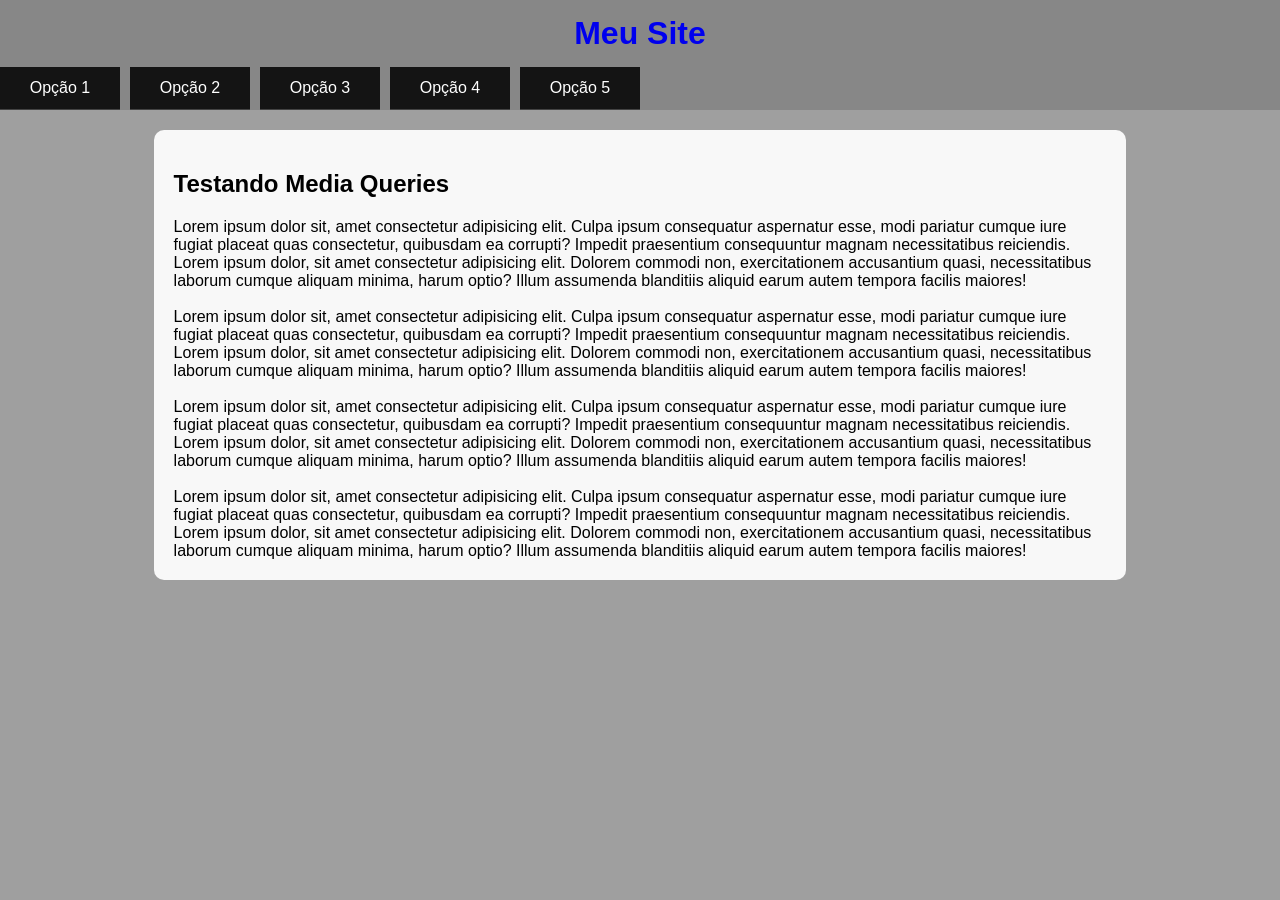
<file: index.html>
<!DOCTYPE html>
<html lang="pt-br">
<head>
    <meta charset="UTF-8">
    <meta name="viewport" content="width=device-width, initial-scale=1.0">
    <title>manu resposivo</title>
    <link rel="stylesheet" href="https://fonts.googleapis.com/css2?family=Material+Symbols+Outlined:opsz,wght,FILL,GRAD@24,400,0,0&icon_names=menu" />
    <link rel="stylesheet" href="estilo/style.css">
    <link rel="stylesheet" href="estilo/style-outros.css">

</head>
<body>
    <header>
        <h1> <a href="index.html">Meu Site</a></h1>
        <span class="material-symbols-outlined" id="burguer" onclick="clickMenu()">menu</span>
        
        <nav id="itens">
            <ul>
                <li><a href="pagina1.html" target="_self">Opção 1</a></li>
                <li><a href="pagina2.html" target="_self">Opção 2</a></li>
                <li><a href="pagina3.html" target="_self">Opção 3</a></li>
                <li><a href="pagina4.html" target="_self">Opção 4</a></li>
                <li><a href="pagina5.html" target="_self">Opção 5</a></li>
            </ul>
        </nav>
    </header>

    <main>
        <div id="texto1" >
            <h2>Testando Media Queries</h2>

            <p>Lorem ipsum dolor sit, amet consectetur adipisicing elit. Culpa ipsum consequatur aspernatur esse, modi pariatur cumque iure fugiat placeat quas consectetur, quibusdam ea corrupti? Impedit praesentium consequuntur magnam necessitatibus reiciendis. Lorem ipsum dolor, sit amet consectetur adipisicing elit. Dolorem commodi non, exercitationem accusantium quasi, necessitatibus laborum cumque aliquam minima, harum optio? Illum assumenda blanditiis aliquid earum autem tempora facilis maiores!</p><br>

            <p>Lorem ipsum dolor sit, amet consectetur adipisicing elit. Culpa ipsum consequatur aspernatur esse, modi pariatur cumque iure fugiat placeat quas consectetur, quibusdam ea corrupti? Impedit praesentium consequuntur magnam necessitatibus reiciendis. Lorem ipsum dolor, sit amet consectetur adipisicing elit. Dolorem commodi non, exercitationem accusantium quasi, necessitatibus laborum cumque aliquam minima, harum optio? Illum assumenda blanditiis aliquid earum autem tempora facilis maiores!</p><br>

            <p>Lorem ipsum dolor sit, amet consectetur adipisicing elit. Culpa ipsum consequatur aspernatur esse, modi pariatur cumque iure fugiat placeat quas consectetur, quibusdam ea corrupti? Impedit praesentium consequuntur magnam necessitatibus reiciendis. Lorem ipsum dolor, sit amet consectetur adipisicing elit. Dolorem commodi non, exercitationem accusantium quasi, necessitatibus laborum cumque aliquam minima, harum optio? Illum assumenda blanditiis aliquid earum autem tempora facilis maiores!</p><br>

            <p>Lorem ipsum dolor sit, amet consectetur adipisicing elit. Culpa ipsum consequatur aspernatur esse, modi pariatur cumque iure fugiat placeat quas consectetur, quibusdam ea corrupti? Impedit praesentium consequuntur magnam necessitatibus reiciendis. Lorem ipsum dolor, sit amet consectetur adipisicing elit. Dolorem commodi non, exercitationem accusantium quasi, necessitatibus laborum cumque aliquam minima, harum optio? Illum assumenda blanditiis aliquid earum autem tempora facilis maiores!</p>
        </div>
    </main>
    <script>
        function clickMenu(){
            if(itens.style.display == 'block' ){
                itens.style.display = 'none'
            } else{
                itens.style.display = 'block'
            }
        }
    </script>
</body>
</html>
</file>
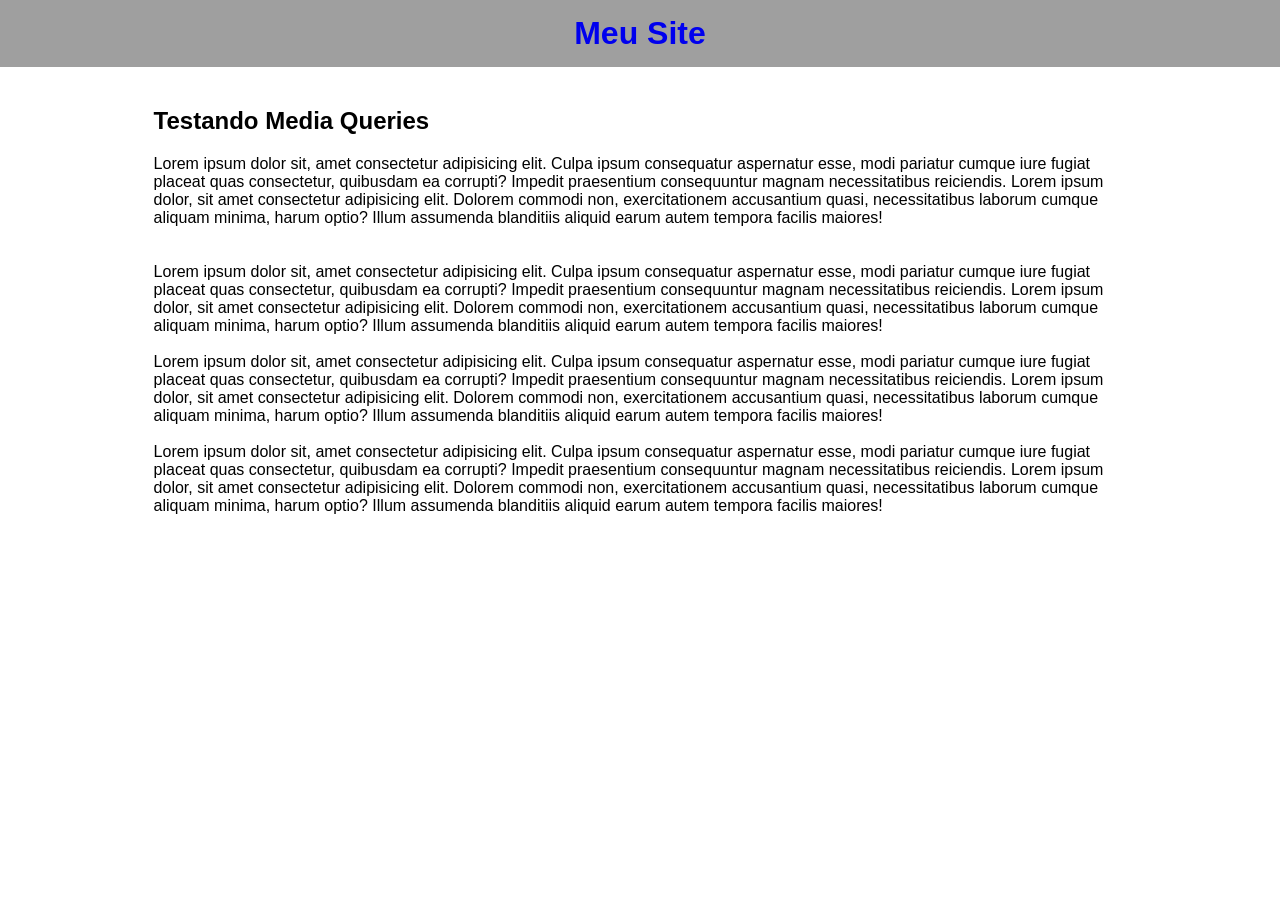
<file: pagina1.html>
<!DOCTYPE html>
<html lang="pt-br">
<head>
    <meta charset="UTF-8">
    <meta name="viewport" content="width=device-width, initial-scale=1.0">
    <title>Document</title>
    <link rel="stylesheet" href="estilo/style.css">
</head>
<body>
    <header>
        <h1> <a href="index.html">Meu Site</a></h1>
    </header>
    <main>
        <h2>Testando Media Queries</h2>
        <p>Lorem ipsum dolor sit, amet consectetur adipisicing elit. Culpa ipsum consequatur aspernatur esse, modi pariatur cumque iure fugiat placeat quas consectetur, quibusdam ea corrupti? Impedit praesentium consequuntur magnam necessitatibus reiciendis. Lorem ipsum dolor, sit amet consectetur adipisicing elit. Dolorem commodi non, exercitationem accusantium quasi, necessitatibus laborum cumque aliquam minima, harum optio? Illum assumenda blanditiis aliquid earum autem tempora facilis maiores!</p><br><br>
        <p>Lorem ipsum dolor sit, amet consectetur adipisicing elit. Culpa ipsum consequatur aspernatur esse, modi pariatur cumque iure fugiat placeat quas consectetur, quibusdam ea corrupti? Impedit praesentium consequuntur magnam necessitatibus reiciendis. Lorem ipsum dolor, sit amet consectetur adipisicing elit. Dolorem commodi non, exercitationem accusantium quasi, necessitatibus laborum cumque aliquam minima, harum optio? Illum assumenda blanditiis aliquid earum autem tempora facilis maiores!</p><br>
        <p>Lorem ipsum dolor sit, amet consectetur adipisicing elit. Culpa ipsum consequatur aspernatur esse, modi pariatur cumque iure fugiat placeat quas consectetur, quibusdam ea corrupti? Impedit praesentium consequuntur magnam necessitatibus reiciendis. Lorem ipsum dolor, sit amet consectetur adipisicing elit. Dolorem commodi non, exercitationem accusantium quasi, necessitatibus laborum cumque aliquam minima, harum optio? Illum assumenda blanditiis aliquid earum autem tempora facilis maiores!</p><br>
        <p>Lorem ipsum dolor sit, amet consectetur adipisicing elit. Culpa ipsum consequatur aspernatur esse, modi pariatur cumque iure fugiat placeat quas consectetur, quibusdam ea corrupti? Impedit praesentium consequuntur magnam necessitatibus reiciendis. Lorem ipsum dolor, sit amet consectetur adipisicing elit. Dolorem commodi non, exercitationem accusantium quasi, necessitatibus laborum cumque aliquam minima, harum optio? Illum assumenda blanditiis aliquid earum autem tempora facilis maiores!</p>
    </main>
    
</body>
</html>
</file>
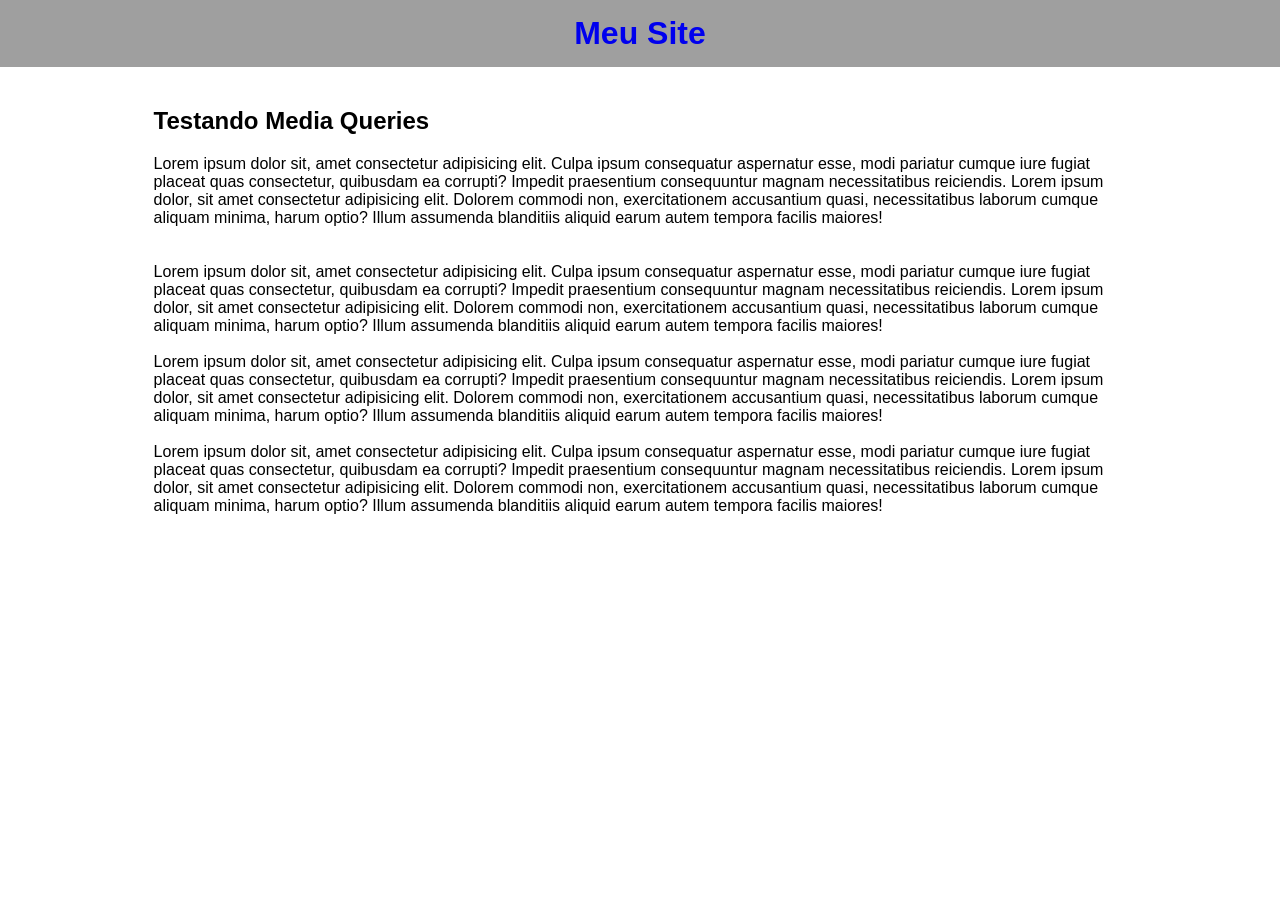
<file: pagina2.html>
<!DOCTYPE html>
<html lang="pt-br>
<head>
    <meta charset="UTF-8">
    <meta name="viewport" content="width=device-width, initial-scale=1.0">
    <title>Document</title>
    <link rel="stylesheet" href="estilo/style.css">
</head>
<body>
    <header>
        <h1> <a href="index.html">Meu Site</a></h1>
    </header>
    <main>
        <h2>Testando Media Queries</h2>
        <p>Lorem ipsum dolor sit, amet consectetur adipisicing elit. Culpa ipsum consequatur aspernatur esse, modi pariatur cumque iure fugiat placeat quas consectetur, quibusdam ea corrupti? Impedit praesentium consequuntur magnam necessitatibus reiciendis. Lorem ipsum dolor, sit amet consectetur adipisicing elit. Dolorem commodi non, exercitationem accusantium quasi, necessitatibus laborum cumque aliquam minima, harum optio? Illum assumenda blanditiis aliquid earum autem tempora facilis maiores!</p><br><br>
        <p>Lorem ipsum dolor sit, amet consectetur adipisicing elit. Culpa ipsum consequatur aspernatur esse, modi pariatur cumque iure fugiat placeat quas consectetur, quibusdam ea corrupti? Impedit praesentium consequuntur magnam necessitatibus reiciendis. Lorem ipsum dolor, sit amet consectetur adipisicing elit. Dolorem commodi non, exercitationem accusantium quasi, necessitatibus laborum cumque aliquam minima, harum optio? Illum assumenda blanditiis aliquid earum autem tempora facilis maiores!</p><br>
        <p>Lorem ipsum dolor sit, amet consectetur adipisicing elit. Culpa ipsum consequatur aspernatur esse, modi pariatur cumque iure fugiat placeat quas consectetur, quibusdam ea corrupti? Impedit praesentium consequuntur magnam necessitatibus reiciendis. Lorem ipsum dolor, sit amet consectetur adipisicing elit. Dolorem commodi non, exercitationem accusantium quasi, necessitatibus laborum cumque aliquam minima, harum optio? Illum assumenda blanditiis aliquid earum autem tempora facilis maiores!</p><br>
        <p>Lorem ipsum dolor sit, amet consectetur adipisicing elit. Culpa ipsum consequatur aspernatur esse, modi pariatur cumque iure fugiat placeat quas consectetur, quibusdam ea corrupti? Impedit praesentium consequuntur magnam necessitatibus reiciendis. Lorem ipsum dolor, sit amet consectetur adipisicing elit. Dolorem commodi non, exercitationem accusantium quasi, necessitatibus laborum cumque aliquam minima, harum optio? Illum assumenda blanditiis aliquid earum autem tempora facilis maiores!</p>
    </main>
    
</body>
</html>
</file>
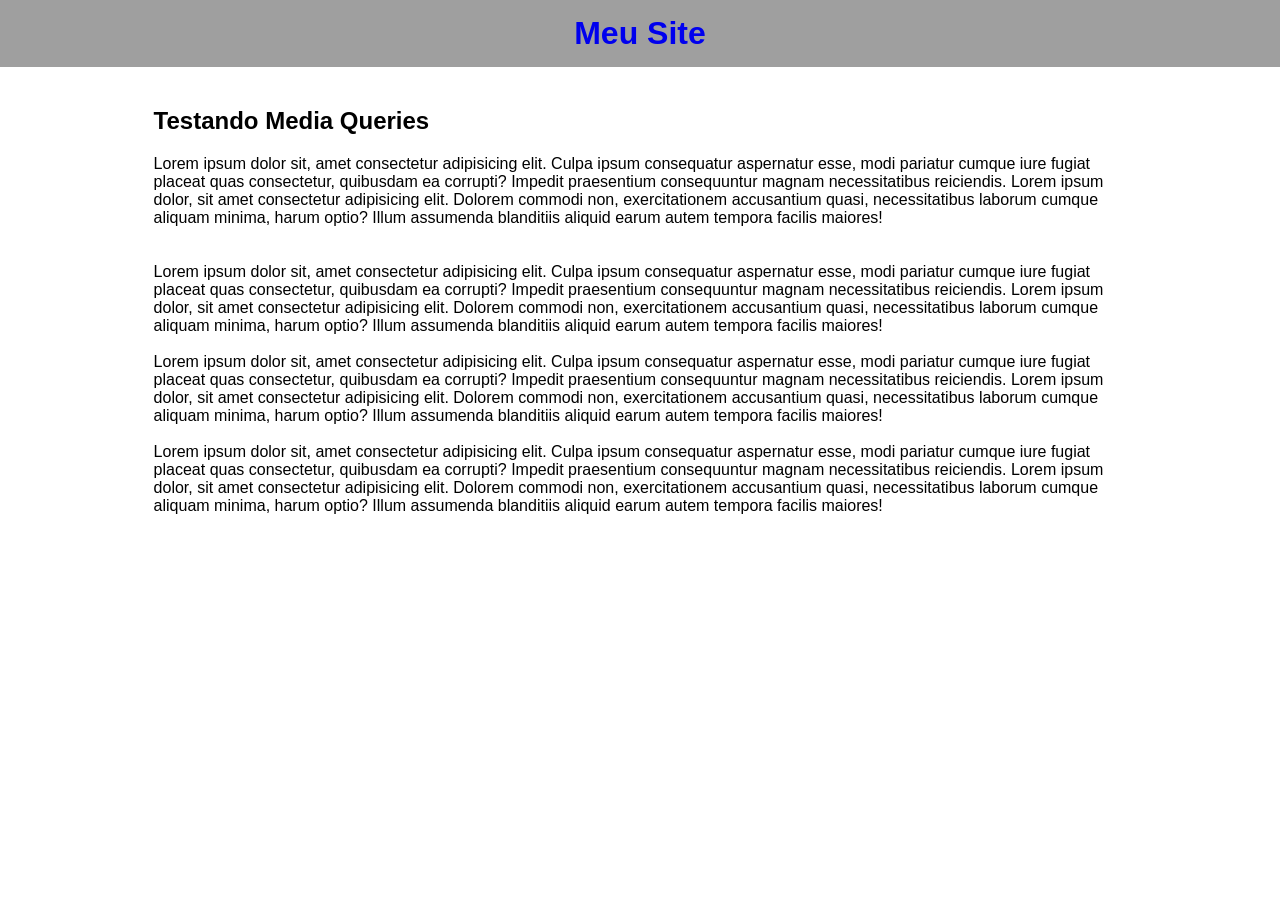
<file: pagina3.html>
<!DOCTYPE html>
<html lang="pt-br>
<head>
    <meta charset="UTF-8">
    <meta name="viewport" content="width=device-width, initial-scale=1.0">
    <title>Document</title>
    <link rel="stylesheet" href="estilo/style.css">
</head>
<body>
  <header>
        <h1> <a href="index.html">Meu Site</a></h1>
    </header>
    <main>
        <h2>Testando Media Queries</h2>
        <p>Lorem ipsum dolor sit, amet consectetur adipisicing elit. Culpa ipsum consequatur aspernatur esse, modi pariatur cumque iure fugiat placeat quas consectetur, quibusdam ea corrupti? Impedit praesentium consequuntur magnam necessitatibus reiciendis. Lorem ipsum dolor, sit amet consectetur adipisicing elit. Dolorem commodi non, exercitationem accusantium quasi, necessitatibus laborum cumque aliquam minima, harum optio? Illum assumenda blanditiis aliquid earum autem tempora facilis maiores!</p><br><br>
        <p>Lorem ipsum dolor sit, amet consectetur adipisicing elit. Culpa ipsum consequatur aspernatur esse, modi pariatur cumque iure fugiat placeat quas consectetur, quibusdam ea corrupti? Impedit praesentium consequuntur magnam necessitatibus reiciendis. Lorem ipsum dolor, sit amet consectetur adipisicing elit. Dolorem commodi non, exercitationem accusantium quasi, necessitatibus laborum cumque aliquam minima, harum optio? Illum assumenda blanditiis aliquid earum autem tempora facilis maiores!</p><br>
        <p>Lorem ipsum dolor sit, amet consectetur adipisicing elit. Culpa ipsum consequatur aspernatur esse, modi pariatur cumque iure fugiat placeat quas consectetur, quibusdam ea corrupti? Impedit praesentium consequuntur magnam necessitatibus reiciendis. Lorem ipsum dolor, sit amet consectetur adipisicing elit. Dolorem commodi non, exercitationem accusantium quasi, necessitatibus laborum cumque aliquam minima, harum optio? Illum assumenda blanditiis aliquid earum autem tempora facilis maiores!</p><br>
        <p>Lorem ipsum dolor sit, amet consectetur adipisicing elit. Culpa ipsum consequatur aspernatur esse, modi pariatur cumque iure fugiat placeat quas consectetur, quibusdam ea corrupti? Impedit praesentium consequuntur magnam necessitatibus reiciendis. Lorem ipsum dolor, sit amet consectetur adipisicing elit. Dolorem commodi non, exercitationem accusantium quasi, necessitatibus laborum cumque aliquam minima, harum optio? Illum assumenda blanditiis aliquid earum autem tempora facilis maiores!</p>
    </main>
    
</body>
</html>
</file>
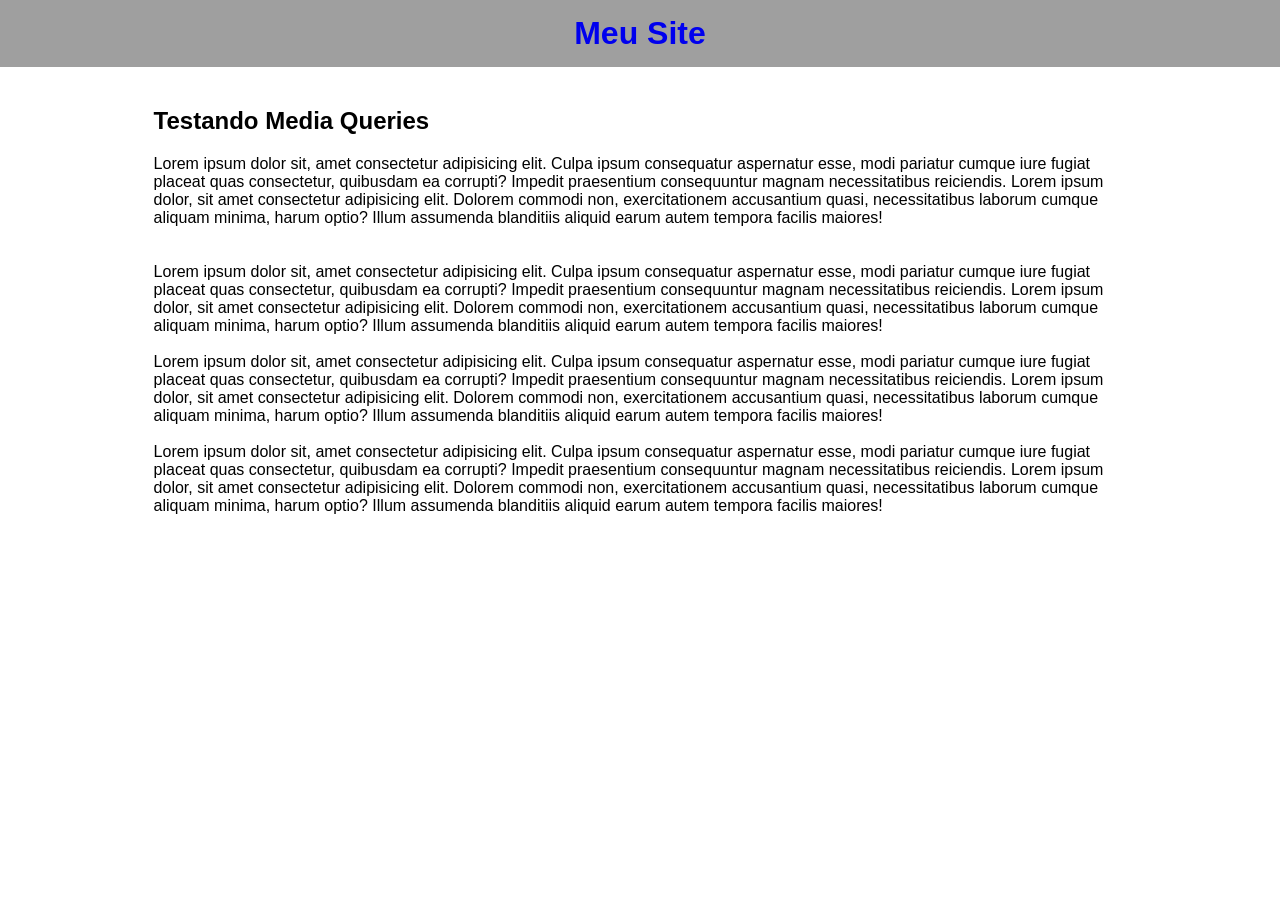
<file: pagina4.html>
<!DOCTYPE html>
<html lang="pt-br>
<head>
    <meta charset="UTF-8">
    <meta name="viewport" content="width=device-width, initial-scale=1.0">
    <title>Document</title>
    <link rel="stylesheet" href="estilo/style.css">
</head>
<body>
    <header>
        <h1> <a href="index.html">Meu Site</a></h1>
    </header>
    <main>
        <h2>Testando Media Queries</h2>
        <p>Lorem ipsum dolor sit, amet consectetur adipisicing elit. Culpa ipsum consequatur aspernatur esse, modi pariatur cumque iure fugiat placeat quas consectetur, quibusdam ea corrupti? Impedit praesentium consequuntur magnam necessitatibus reiciendis. Lorem ipsum dolor, sit amet consectetur adipisicing elit. Dolorem commodi non, exercitationem accusantium quasi, necessitatibus laborum cumque aliquam minima, harum optio? Illum assumenda blanditiis aliquid earum autem tempora facilis maiores!</p><br><br>
        <p>Lorem ipsum dolor sit, amet consectetur adipisicing elit. Culpa ipsum consequatur aspernatur esse, modi pariatur cumque iure fugiat placeat quas consectetur, quibusdam ea corrupti? Impedit praesentium consequuntur magnam necessitatibus reiciendis. Lorem ipsum dolor, sit amet consectetur adipisicing elit. Dolorem commodi non, exercitationem accusantium quasi, necessitatibus laborum cumque aliquam minima, harum optio? Illum assumenda blanditiis aliquid earum autem tempora facilis maiores!</p><br>
        <p>Lorem ipsum dolor sit, amet consectetur adipisicing elit. Culpa ipsum consequatur aspernatur esse, modi pariatur cumque iure fugiat placeat quas consectetur, quibusdam ea corrupti? Impedit praesentium consequuntur magnam necessitatibus reiciendis. Lorem ipsum dolor, sit amet consectetur adipisicing elit. Dolorem commodi non, exercitationem accusantium quasi, necessitatibus laborum cumque aliquam minima, harum optio? Illum assumenda blanditiis aliquid earum autem tempora facilis maiores!</p><br>
        <p>Lorem ipsum dolor sit, amet consectetur adipisicing elit. Culpa ipsum consequatur aspernatur esse, modi pariatur cumque iure fugiat placeat quas consectetur, quibusdam ea corrupti? Impedit praesentium consequuntur magnam necessitatibus reiciendis. Lorem ipsum dolor, sit amet consectetur adipisicing elit. Dolorem commodi non, exercitationem accusantium quasi, necessitatibus laborum cumque aliquam minima, harum optio? Illum assumenda blanditiis aliquid earum autem tempora facilis maiores!</p>
    </main>
</body>
</html>
</file>
<file: estilo/style.css>
@charset "UTF-8";

*{
    padding: 0px;
    margin: 0px;
    font-family: Arial, Helvetica, sans-serif;
    box-sizing: border-box;
}
header{
    background-color: rgba(128, 128, 128, 0.753);
  
}

header h1{
    text-align: center;
    padding: 15px;
    
}
#itens{
    display: none;

}

#burguer{
    background-color: rgb(128, 128, 128, 0.753);
    display: block;
    color: white;
    text-align: center;
    padding: 10px;
    cursor: pointer;

}

a{
    text-decoration: none;
}

nav ul{
    list-style: none;
    margin: 0px;
   
    width: 100%;
}
nav li{
    width: 100%;
    
}

nav a {
    background-color: rgb(20, 20, 20);
    display: block;      /* Faz o link se comportar como um bloco de largura total */
    width: 100%;         /* Garante os 100% da largura */
    padding: 12px 0px;   /* Espaçamento interno em cima e embaixo */
    color: white;
    text-align: center;  /* Centraliza o texto na tela */
    border-bottom: 1px solid rgba(255, 255, 255, 0.2); /* Linha divisória opcional entre os botões */
}

main {
    padding: 20px 12%; 
    
}




main h2{
    padding: 20px 0px;
    
}
</file>
<file: estilo/style-outros.css>
@charset "UTF-8";

@media screen and (min-width: 768px) and (max-width: 991px){

    #burguer {
        display: none !important;
    }
    
    #itens {
        display: block !important;
    }

    body{
        background: rgba(128, 128, 128, 0.753);
    }
    
    }
    #itens ul {
        display: flex;
        width: 50%;
        gap: 10px;
        
    }
    #itens  li{
        background-color: rgb(68, 68, 68);

    }
    
    div#texto1{
        background-color: rgba(255, 255, 255, 0.925);
        padding: 10px;
        border-radius: 10px;
    }
    


@media screen and (min-width: 992px) and (max-width: 1199px){
/*desktop*/
    body{
        background: rgba(128, 128, 128, 0.753);
        
    }
    div#texto1{
        background-color: rgba(255, 255, 255, 0.925);
        padding: 10px;
        border-radius: 10px;
        
        
    }
    #burguer{
        display: none;
    }
    #itens{
        display: block;
    }
    #itens ul{
        display: flex;
        width: 50%;
        gap: 10px;
    }



}

@media screen and (min-width: 1200px){

    body{
        background-color: rgb(128, 128, 128, 0.753);
        
    }
    div#texto1{
        background-color: rgb(255, 255, 255, 0.925);
        padding: 20px;
        border-radius: 10px;
        
    }
    #burguer{
        display: none;


    }
    #itens{
        display: block;
    }
}
</file>
